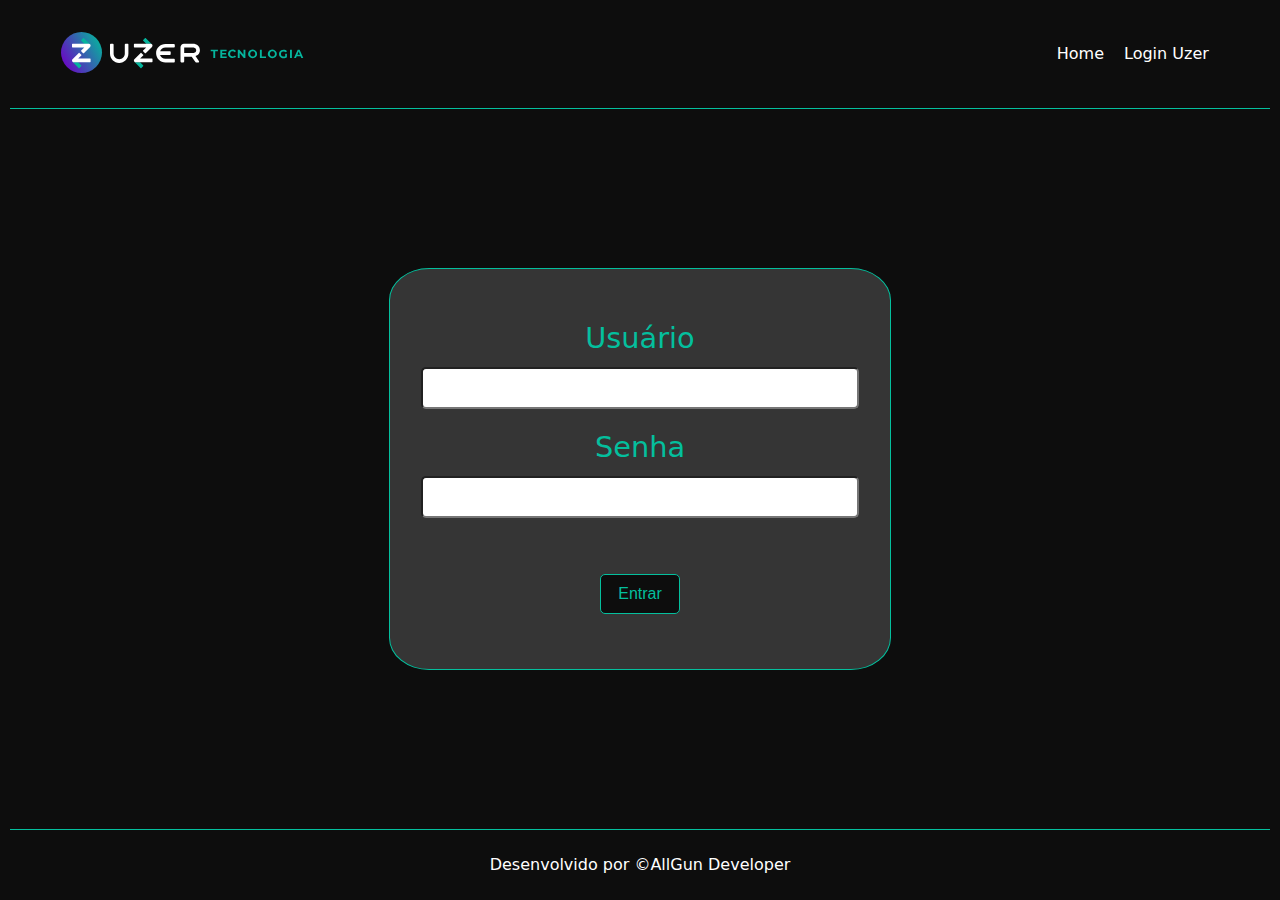
<file: index.html>
<!DOCTYPE html>
<html lang="pt-br">
  <head>
    <meta charset="UTF-8" />
    <meta name="viewport" content="width=device-width, initial-scale=1.0" />
    <title>Uzer | Relatórios</title>
    <link rel="stylesheet" href="./css/reset.css" />
    <link rel="stylesheet" href="./css/style.css" />
  </head>
  <body>
    <header>
      <nav>
        <a href="https://uzer.com.br/" target="_blank">
          <img src="./assets/logo-uzer-tecnologia.svg" alt="" />
        </a>

        <ul class="nav-list">
          <li><a href="#">Home</a></li>
          <li>
            <a href="./html/logi-uzer.html">Login Uzer</a>
            <!-- <a href="https://uzer.com.br/#menu" target="_blank">Contato</a> -->
          </li>
        </ul>
      </nav>
    </header>
    <main>
      <form action="">
        <label for="">Usuário</label>
        <input type="text" required />

        <label for="">Senha</label>
        <input type="password" min="6" maxlength="16" required />

        <button>Entrar</button>
      </form>
    </main>
    <footer>
      <p>Desenvolvido por &copyAllGun Developer</p>
    </footer>
  </body>
</html>
</file>
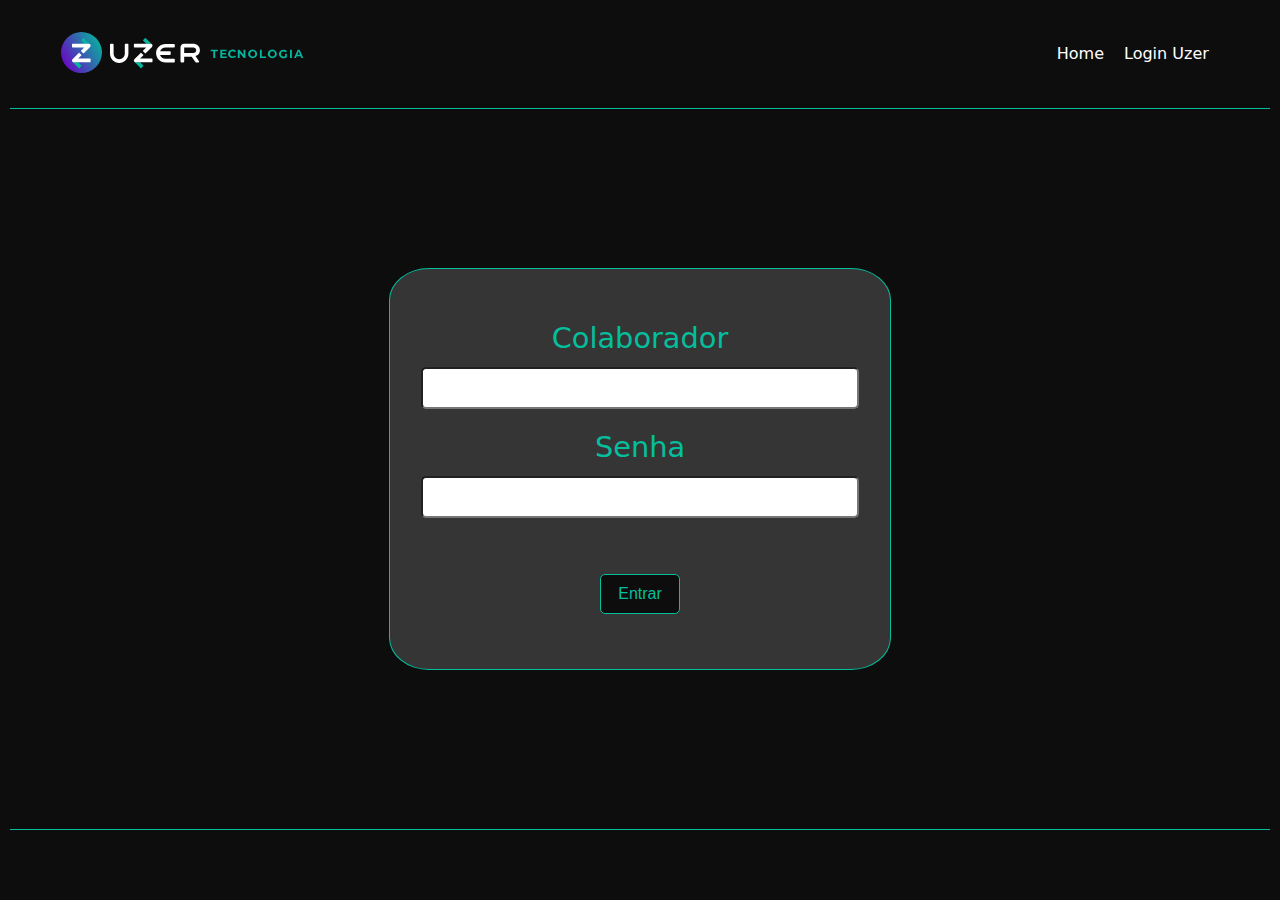
<file: html/logi-uzer.html>
<!DOCTYPE html>
<html lang="pt-br">
  <head>
    <meta charset="UTF-8" />
    <meta name="viewport" content="width=device-width, initial-scale=1.0" />
    <title>Uzer | Funcionários</title>
    <link rel="stylesheet" href="../css/reset.css" />
    <link rel="stylesheet" href="../css/style.css" />
  </head>
  <body>
    <header>
      <nav>
        <a href="https://uzer.com.br/" target="_blank">
          <img src="../assets/logo-uzer-tecnologia.svg" alt="" />
        </a>

        <ul class="nav-list">
          <li><a href="../index.html">Home</a></li>
          <li>
            <a href="#">Login Uzer</a>
            <!-- <a href="https://uzer.com.br/#menu" target="_blank">Contato</a> -->
          </li>
        </ul>
      </nav>
    </header>
    <main>
      <form action="">
        <label for="">Colaborador</label>
        <input type="text" required />

        <label for="">Senha</label>
        <input type="password" min="6" maxlength="16" required />

        <button>Entrar</button>
      </form>
    </main>
    <footer></footer>
  </body>
</html>
</file>
<file: css/style.css>
body {
  background-color: #0d0d0d;
  padding: 0 10px;
  font-family: system-ui, -apple-system, Helvetica, Arial, sans-serif;
}

header {
  height: 12vh;
  background-color: #0d0d0d;
  border-bottom: 0.02vh solid #04bf9d;
}

nav {
  display: flex;
  justify-content: space-between;
  align-items: center;

  background: #0d0d0d;
  height: 12vh;
  padding: 0 4vw;
}

.logo-container {
  border-radius: 100%;
  width: 100px;
  height: 100px;
  background-color: #191818;
}

a {
  color: #fff;
  text-decoration: none;
}

a:hover {
  opacity: 0.7;
}

ul {
  display: flex;
}

ul li {
  padding: 0 10px;
}

main {
  height: 80vh;
  display: flex;
  justify-content: center;
  align-items: center;
}

form {
  display: flex;
  flex-direction: column;
  justify-content: center;
  align-items: center;
  width: 500px;
  height: 400px;
  background-color: #353535;
  border: 0.04vh solid #04bf9d;
  border-radius: 8%;
  text-align: left;
}

form label {
  font-size: 1.8em;
  margin-bottom: 0.5em;
  color: #04bf9d;
  font-weight: 500;
  text-align: left !important;
}

form input {
  width: 85%;
  font-size: 1.5em;
  border-radius: 5px;
  margin-bottom: 1em;
  padding: 0.2em;
}

button {
  width: 80px;
  height: 40px;
  font-size: 1em;
  border-radius: 5px;
  background-color: #0d0d0d;
  color: #04bf9d;
  border: 1px solid #04bf9d;
  margin-top: 2em;
}

footer {
  display: flex;
  align-items: center;
  justify-content: center;
  height: 7.8vh;
  background-color: #0d0d0d;
  border-top: 0.02vh solid #04bf9d;
  color:#fff;
}
</file>
